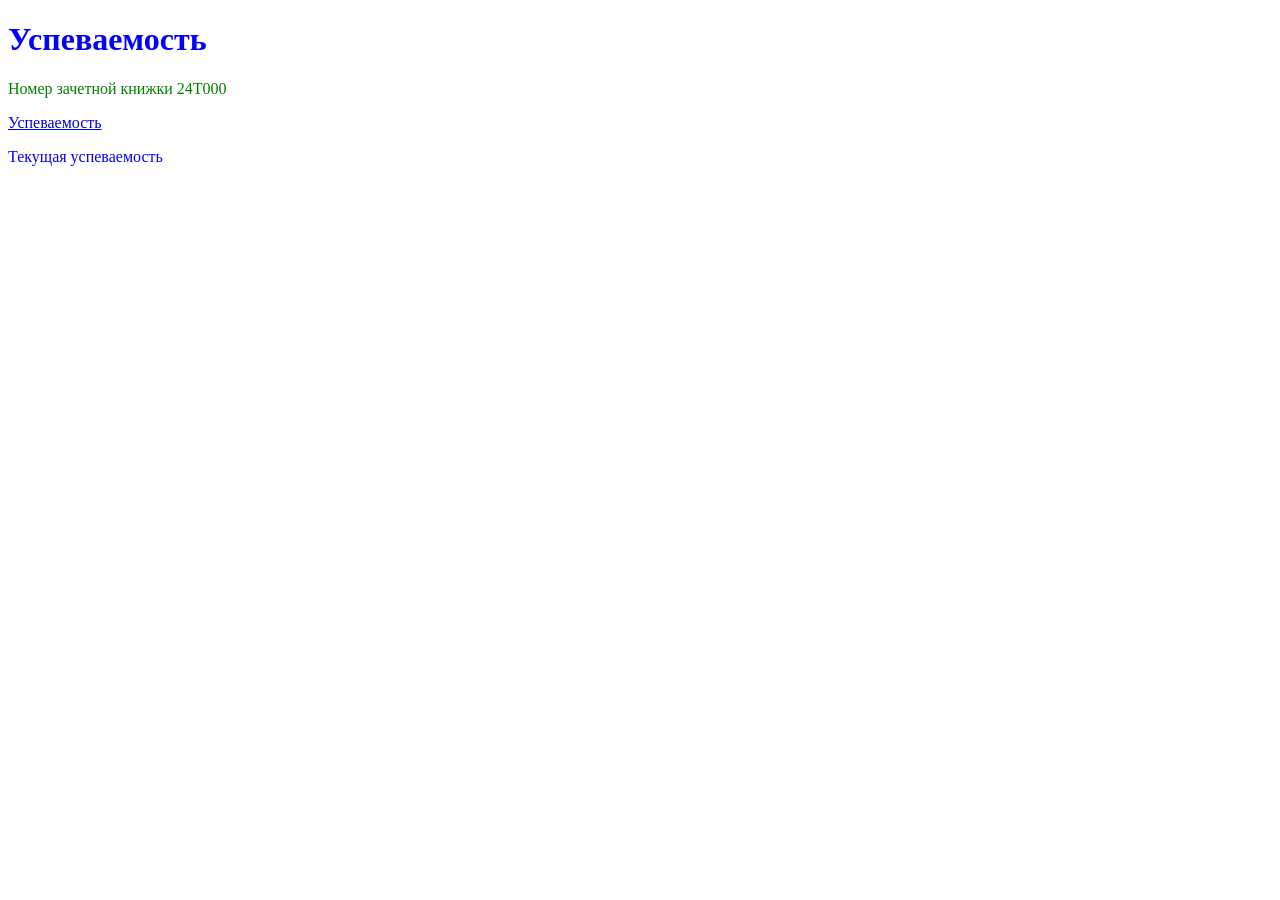
<file: index.html>
<!DOCTYPE html>
<html lang="ru">
<head>
	<meta charset="UTF-8">
	<link rel="stylesheet" href="main.css">
	<title>Ерыганов Глеб</title>
</head>
<body>
	<h1>Успеваемость</h1>
	<p>Номер зачетной книжки 24T000</p>
	<p><a href='uspevaemost.html'>Успеваемость</a><p>
	<footer>
<p><a href="https://portal.kuzstu.ru/learning/progress/current/report/cp3?search_str=24Т403&is_filters_enabled=1">Текущая успеваемость</a></p>
</body>
</html>
</file>
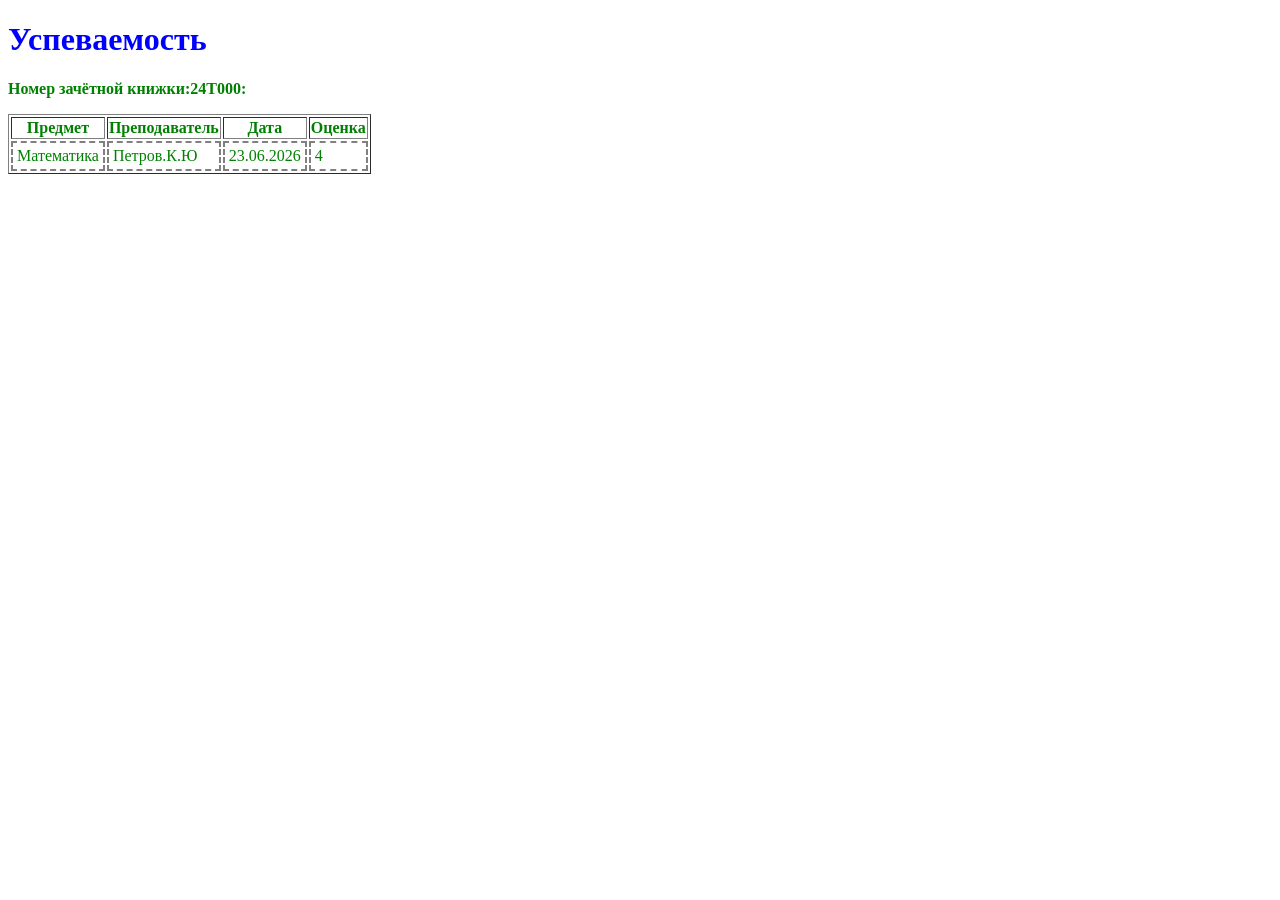
<file: uspevaemost.html>
<!DOCTYPE html>
<html lang="ru">
<head>
	<link rel="stylesheet" href="main.css">	
	<meta charset="UTF-8">
	<title>Успеваемость</title>
</head>
<body>
	<h1>Успеваемость</h1>

	<p><strong>Номер зачётной книжки:24T000:</strong></p>

	<table border="1">
		<tr>
			<th>Предмет</th>
			<th>Преподаватель</th>
			<th>Дата</th>
			<th>Оценка</th>
		</tr>
		<tr>
			<td>Математика</td>
			<td>Петров.К.Ю</td>
			<td>23.06.2026</td>
			<td>4</td>
		</tr>
	</table>
</body>
</html>
</file>
<file: main.css>
body {
	color: green;
}
h1 {
	font-size: 40px;
	text-aling: left;
	color: blue;
	font-size: 32px;
	text-aling: center;
}
th {
	backround-color: green;
	font-weight: bold;
	text-aling: center;
}
td {
	padding: 8px;
	border: 1px solid black;
	padding: 4px;
	border: 2px dashed gray;
}
footer a:hover {
	color: darkred;
}
footer a {
	text-decoration: none;
	color: blue;
}
</file>
